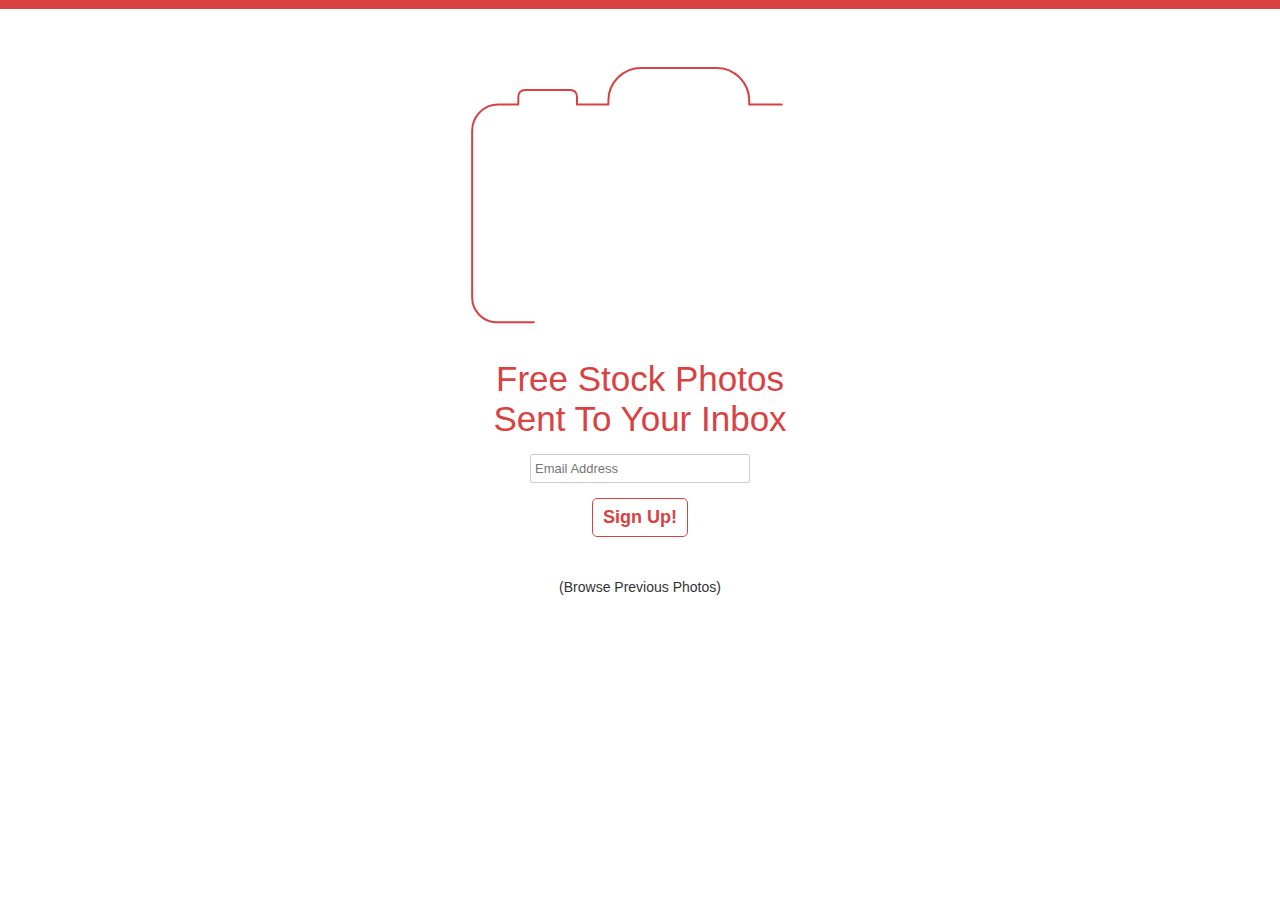
<file: index.html>
<!DOCTYPE html>
<!--[if lt IE 7 ]><html class="ie ie6" lang="en"> <![endif]-->
<!--[if IE 7 ]><html class="ie ie7" lang="en"> <![endif]-->
<!--[if IE 8 ]><html class="ie ie8" lang="en"> <![endif]-->
<!--[if (gte IE 9)|!(IE)]><!--><html lang="en"> <!--<![endif]-->
<head>

	<!-- Basic Page Needs
  ================================================== -->
	<meta charset="utf-8">
	<title>Stock For Love</title>
	<meta name="description" content="">
	<meta name="author" content="">

	<!-- Mobile Specific Metas
  ================================================== -->
	<meta name="viewport" content="width=device-width, initial-scale=1, maximum-scale=1">

	<!-- CSS
  ================================================== -->
	<link rel="stylesheet" href="css/base.css">
	<link rel="stylesheet" href="css/skeleton.css">
	<link rel="stylesheet" href="css/layout.css">
	<link href='http://fonts.googleapis.com/css?family=Nunito:300,400,700' rel='stylesheet' type='text/css'>

	<!--[if lt IE 9]>
		<script src="http://html5shim.googlecode.com/svn/trunk/html5.js"></script>
	<![endif]-->

	<!-- Favicons
	================================================== -->
	<link rel="shortcut icon" href="images/favicon.ico">
	<link rel="apple-touch-icon" href="images/apple-touch-icon.png">
	<link rel="apple-touch-icon" sizes="72x72" href="images/apple-touch-icon-72x72.png">
	<link rel="apple-touch-icon" sizes="114x114" href="images/apple-touch-icon-114x114.png">

	<script>
  (function(i,s,o,g,r,a,m){i['GoogleAnalyticsObject']=r;i[r]=i[r]||function(){
  (i[r].q=i[r].q||[]).push(arguments)},i[r].l=1*new Date();a=s.createElement(o),
  m=s.getElementsByTagName(o)[0];a.async=1;a.src=g;m.parentNode.insertBefore(a,m)
  })(window,document,'script','//www.google-analytics.com/analytics.js','ga');

  ga('create', 'UA-49729981-1', 'stockforlove.com');
  ga('send', 'pageview');

</script>

</head>
<body>



	<!-- Primary Page Layout
	================================================== -->
	<header style="background-color: #D84243; text-align: center; padding: 6px 0px 3px 0px;">
			<!--<a href=""><button class="headerbutton">Home</button></a>
		<a href="browse.html"><button class="headerbutton">Browse</button></a>-->
		</div>
	</div>
	</header>
	<div style="text-align: center;" class="container">
		<div class="sixteen columns">
			<div id="mobilebrah"></div>
			<div style="margin: auto;" id="brah"></div>
			<h2 style="font-weight: 100; color: #D84243">Free Stock Photos<br/>Sent To Your Inbox</h2>
			<!-- Begin MailChimp Signup Form -->
			<div style="margin-top: 15px;" id="mc_embed_signup">
			<form action="http://kylebillings.us7.list-manage.com/subscribe/post?u=8f3111ba7a7a00c8ba2b472cc&amp;id=07a3a87224" method="post" id="mc-embedded-subscribe-form" name="mc-embedded-subscribe-form" class="validate" target="_blank" novalidate>	
			<div class="mc-field-group">
				<input style="margin: auto;" placeholder="Email Address" type="email" value="" name="EMAIL" class="required email" id="mce-EMAIL">
			</div>
			<div><input style="margin-top:15px;" type="submit" value="Sign Up!" name="subscribe" id="mc-embedded-subscribe" class="button"></div>
			<div id="mce-responses">
				<div class="response" id="mce-error-response" style="display:none"></div>
				<div class="response" id="mce-success-response" style="display:none"></div>
			</div>    <!-- real people should not fill this in and expect good things - do not remove this or risk form bot signups-->
   			<div style="position: absolute; left: -5000px;"><input type="text" name="b_8f3111ba7a7a00c8ba2b472cc_07a3a87224" value=""></div>
			
			</form>
			</div>
			<!--End mc_embed_signup-->
		</div>

		<div class="sixteen columns">
			<a href="browse.html"><p>(Browse Previous Photos)</p></a>
		</div>
		
		<div class="one-third column">
			<h3></h3>
			<p></p>

		</div>
		<div class="one-third column">
			<h3></h3>
			
			

		</div>
		<div class="one-third column">
			<h3></h3>
			<p></p>
		</div>

	</div><!-- container -->

	<script src="//ajax.googleapis.com/ajax/libs/jquery/1.9.0/jquery.min.js"></script>
        <script>window.jQuery || document.write('<script src="js/vendor/jquery-1.9.0.min.js"><\/script>')</script>

<script src="js/jquery.lazylinepainter-1.1.min.js"></script>
        <script src="js/raphael-min.js"></script>
        
        <script src="js/main.js"></script>
<!-- End Document
================================================== -->
</body>
</html>
</file>
<file: css/base.css>
/*
* Skeleton V1.2
* Copyright 2011, Dave Gamache
* www.getskeleton.com
* Free to use under the MIT license.
* http://www.opensource.org/licenses/mit-license.php
* 6/20/2012
*/


/* Table of Content
==================================================
	#Reset & Basics
	#Basic Styles
	#Site Styles
	#Typography
	#Links
	#Lists
	#Images
	#Buttons
	#Forms
	#Misc */


/* #Reset & Basics (Inspired by E. Meyers)
================================================== */
	html, body, div, span, applet, object, iframe, h1, h2, h3, h4, h5, h6, p, blockquote, pre, a, abbr, acronym, address, big, cite, code, del, dfn, em, img, ins, kbd, q, s, samp, small, strike, strong, sub, sup, tt, var, b, u, i, center, dl, dt, dd, ol, ul, li, fieldset, form, label, legend, table, caption, tbody, tfoot, thead, tr, th, td, article, aside, canvas, details, embed, figure, figcaption, footer, header, hgroup, menu, nav, output, ruby, section, summary, time, mark, audio, video {
		margin: 0;
		padding: 0;
		border: 0;
		font-size: 100%;
		font: inherit;
		vertical-align: baseline; }
	article, aside, details, figcaption, figure, footer, header, hgroup, menu, nav, section {
		display: block; }
	body {
		line-height: 1; }
	ol, ul {
		list-style: none; }
	blockquote, q {
		quotes: none; }
	blockquote:before, blockquote:after,
	q:before, q:after {
		content: '';
		content: none; }
	table {
		border-collapse: collapse;
		border-spacing: 0; }


/* #Basic Styles
================================================== */
	body {
		background-color: #fff;
		background-repeat: no-repeat;
		font: 14px/21px "Helvetica", "Helvetica Neue", Helvetica, Arial, sans-serif;
		color: #444;
		-webkit-font-smoothing: antialiased; /* Fix for webkit rendering */
		-webkit-text-size-adjust: 100%;
 }


/* #Typography
================================================== */
	h1, h2, h3, h4, h5, h6 {
		color: #181818;
		font-family: "Helvetica", "Georgia", "Times New Roman", serif;
		font-weight: 100; }
	h1 a, h2 a, h3 a, h4 a, h5 a, h6 a { font-weight: inherit; }
	h1 { font-size: 46px; line-height: 50px; margin-bottom: 14px;}
	h2 { font-size: 35px; line-height: 40px; margin-bottom: 10px; }
	h3 { font-size: 28px; line-height: 34px; margin-bottom: 8px; }
	h4 { font-size: 21px; line-height: 30px; margin-bottom: 4px; }
	h5 { font-size: 17px; line-height: 24px; }
	h6 { font-size: 14px; line-height: 21px; }
	.subheader { color: #777; }

	p { margin: 0 0 20px 0; }
	p img { margin: 0; }
	p.lead { font-size: 21px; line-height: 27px; color: #777;  }

	em { font-style: italic; }
	strong { font-weight: bold; color: #333; }
	small { font-size: 80%; }

/*	Blockquotes  */
	blockquote, blockquote p { font-size: 17px; line-height: 24px; color: #777; font-style: italic; }
	blockquote { margin: 0 0 20px; padding: 9px 20px 0 19px; border-left: 1px solid #ddd; }
	blockquote cite { display: block; font-size: 12px; color: #555; }
	blockquote cite:before { content: "\2014 \0020"; }
	blockquote cite a, blockquote cite a:visited, blockquote cite a:visited { color: #555; }

	hr { border: solid #ddd; border-width: 1px 0 0; clear: both; margin: 10px 0 30px; height: 0; }


/* #Links
================================================== */
	a, a:visited { color: #333; text-decoration: none; outline: 0; }
	a:hover, a:focus { color: #D84243; }
	p a, p a:visited { line-height: inherit; }


/* #Lists
================================================== */
	ul, ol { margin-bottom: 20px; }
	ul { list-style: none outside; }
	ol { list-style: decimal; }
	ol, ul.square, ul.circle, ul.disc { margin-left: 30px; }
	ul.square { list-style: square outside; }
	ul.circle { list-style: circle outside; }
	ul.disc { list-style: disc outside; }
	ul ul, ul ol,
	ol ol, ol ul { margin: 4px 0 5px 30px; font-size: 90%;  }
	ul ul li, ul ol li,
	ol ol li, ol ul li { margin-bottom: 6px; }
	li { line-height: 18px; margin-bottom: 12px; }
	ul.large li { line-height: 21px; }
	li p { line-height: 21px; }

/* #Images
================================================== */

	img.scale-with-grid {
		max-width: 100%;
		height: auto; }

	#main-image-container {
		width: 100%;
		max-height: 500px;
		overflow: hidden;
	}

	#main-image {
		width: 100%;
		display: none;
	}

/* #Buttons
================================================== */

	.story-cover-arrow {
		content: '';
		display: block;
		width: 16px;
		height: 16px;
		position: absolute;
		bottom: -100px;
		left: 50%;
		margin-left: -8px;
		border: 2px solid rgba(255,255,255,0.35);
		background: rgba(0,0,0,0);
		border-left: 0;
		border-top: 0;
		outline: 0;
		-webkit-transform: rotate(45deg);
		-moz-transform: rotate(45deg);
		-ms-transform: rotate(45deg);
		-o-transform: rotate(45deg);
		transform: rotate(45deg);
		cursor: pointer;
	}

	.button,
	button,
	input[type="submit"],
	input[type="reset"],
	input[type="button"] {
      background: #fff; /* Old browsers */
      border: 1px solid #D84243;
      border-radius: 5px;
	  color: #D84243;
	  display: inline-block;
	  font-size: 18px;
	  font-weight: bold;
	  text-decoration: none;
	  cursor: pointer;
	  margin-bottom: 20px;
	  line-height: normal;
	  padding: 8px 10px;
	  font-family: "Helvetica", "Helvetica Neue", Helvetica, Arial, sans-serif; }

	.button:hover,
	button:hover,
	input[type="submit"]:hover,
	input[type="reset"]:hover,
	input[type="button"]:hover {
		background-color: #D84243;
		color: #fff;
}

	.button:active,
	button:active,
	input[type="submit"]:active,
	input[type="reset"]:active,
	input[type="button"]:active {
		border: 1px solid #666;
}

	.button.full-width,
	button.full-width,
	input[type="submit"].full-width,
	input[type="reset"].full-width,
	input[type="button"].full-width {
		width: 100%;
		padding-left: 0 !important;
		padding-right: 0 !important;
		text-align: center; }

	/* Fix for odd Mozilla border & padding issues */
	button::-moz-focus-inner,
	input::-moz-focus-inner {
    border: 0;
    padding: 0;
	}

	.headerbutton {
		border: 1px solid #fff;
		background-color: #D84243;
		color: #fff;
	}

	.headerbutton:hover {
		background-color: #fff;
		color: #D84243;
	}

/* #Forms
================================================== */

	form {
		margin-bottom: 20px; }
	fieldset {
		margin-bottom: 20px; }
	input[type="text"],
	input[type="password"],
	input[type="email"],
	textarea,
	select {
		border: 1px solid #ccc;
		padding: 6px 4px;
		outline: none;
		-moz-border-radius: 2px;
		-webkit-border-radius: 2px;
		border-radius: 2px;
		font: 13px "Helvetica", "Helvetica Neue", Helvetica, Arial, sans-serif;
		color: #777;
		margin: 0;
		width: 210px;
		max-width: 100%;
		display: block;
		margin-bottom: 20px;
		background: #fff; }
	select {
		padding: 0; }
	input[type="text"]:focus,
	input[type="password"]:focus,
	input[type="email"]:focus,
	textarea:focus {
		border: 1px solid #aaa;
 		color: #444;
 		-moz-box-shadow: 0 0 3px rgba(0,0,0,.2);
		-webkit-box-shadow: 0 0 3px rgba(0,0,0,.2);
		box-shadow:  0 0 3px rgba(0,0,0,.2); }
	textarea {
		min-height: 60px; }
	label,
	legend {
		display: block;
		font-weight: bold;
		font-size: 13px;  }
	select {
		width: 220px; }
	input[type="checkbox"] {
		display: inline; }
	label span,
	legend span {
		font-weight: normal;
		font-size: 13px;
		color: #444; }

/* #Misc
================================================== */
	.remove-bottom { margin-bottom: 0 !important; }
	.half-bottom { margin-bottom: 10px !important; }
	.add-bottom { margin-bottom: 20px !important; }

	.image {
		width: 100%;
	}

	#brah {
		height: 350px;
	}
</file>
<file: css/skeleton.css>
/*
* Skeleton V1.2
* Copyright 2011, Dave Gamache
* www.getskeleton.com
* Free to use under the MIT license.
* http://www.opensource.org/licenses/mit-license.php
* 6/20/2012
*/


/* Table of Contents
==================================================
    #Base 960 Grid
    #Tablet (Portrait)
    #Mobile (Portrait)
    #Mobile (Landscape)
    #Clearing */



/* #Base 960 Grid
================================================== */

    .container                                  { position: relative; width: 960px; margin: 0 auto; padding: 0; }
    .container .column,
    .container .columns                         { float: left; display: inline; margin-left: 10px; margin-right: 10px; }
    .row                                        { margin-bottom: 20px; }

    /* Nested Column Classes */
    .column.alpha, .columns.alpha               { margin-left: 0; }
    .column.omega, .columns.omega               { margin-right: 0; }

    /* Base Grid */
    .container .one.column,
    .container .one.columns                     { width: 40px;  }
    .container .two.columns                     { width: 100px; }
    .container .three.columns                   { width: 160px; }
    .container .four.columns                    { width: 220px; }
    .container .five.columns                    { width: 280px; }
    .container .six.columns                     { width: 340px; }
    .container .seven.columns                   { width: 400px; }
    .container .eight.columns                   { width: 460px; }
    .container .nine.columns                    { width: 520px; }
    .container .ten.columns                     { width: 580px; }
    .container .eleven.columns                  { width: 640px; }
    .container .twelve.columns                  { width: 700px; }
    .container .thirteen.columns                { width: 760px; }
    .container .fourteen.columns                { width: 820px; }
    .container .fifteen.columns                 { width: 880px; }
    .container .sixteen.columns                 { width: 940px; }

    .container .one-third.column                { width: 300px; }
    .container .two-thirds.column               { width: 620px; }

    /* Offsets */
    .container .offset-by-one                   { padding-left: 60px;  }
    .container .offset-by-two                   { padding-left: 120px; }
    .container .offset-by-three                 { padding-left: 180px; }
    .container .offset-by-four                  { padding-left: 240px; }
    .container .offset-by-five                  { padding-left: 300px; }
    .container .offset-by-six                   { padding-left: 360px; }
    .container .offset-by-seven                 { padding-left: 420px; }
    .container .offset-by-eight                 { padding-left: 480px; }
    .container .offset-by-nine                  { padding-left: 540px; }
    .container .offset-by-ten                   { padding-left: 600px; }
    .container .offset-by-eleven                { padding-left: 660px; }
    .container .offset-by-twelve                { padding-left: 720px; }
    .container .offset-by-thirteen              { padding-left: 780px; }
    .container .offset-by-fourteen              { padding-left: 840px; }
    .container .offset-by-fifteen               { padding-left: 900px; }



/* #Tablet (Portrait)
================================================== */

    /* Note: Design for a width of 768px */

    @media only screen and (min-width: 768px) and (max-width: 959px) {
        .container                                  { width: 768px; }
        .container .column,
        .container .columns                         { margin-left: 10px; margin-right: 10px;  }
        .column.alpha, .columns.alpha               { margin-left: 0; margin-right: 10px; }
        .column.omega, .columns.omega               { margin-right: 0; margin-left: 10px; }
        .alpha.omega                                { margin-left: 0; margin-right: 0; }

        .container .one.column,
        .container .one.columns                     { width: 28px; }
        .container .two.columns                     { width: 76px; }
        .container .three.columns                   { width: 124px; }
        .container .four.columns                    { width: 172px; }
        .container .five.columns                    { width: 220px; }
        .container .six.columns                     { width: 268px; }
        .container .seven.columns                   { width: 316px; }
        .container .eight.columns                   { width: 364px; }
        .container .nine.columns                    { width: 412px; }
        .container .ten.columns                     { width: 460px; }
        .container .eleven.columns                  { width: 508px; }
        .container .twelve.columns                  { width: 556px; }
        .container .thirteen.columns                { width: 604px; }
        .container .fourteen.columns                { width: 652px; }
        .container .fifteen.columns                 { width: 700px; }
        .container .sixteen.columns                 { width: 748px; }

        .container .one-third.column                { width: 236px; }
        .container .two-thirds.column               { width: 492px; }

        /* Offsets */
        .container .offset-by-one                   { padding-left: 48px; }
        .container .offset-by-two                   { padding-left: 96px; }
        .container .offset-by-three                 { padding-left: 144px; }
        .container .offset-by-four                  { padding-left: 192px; }
        .container .offset-by-five                  { padding-left: 240px; }
        .container .offset-by-six                   { padding-left: 288px; }
        .container .offset-by-seven                 { padding-left: 336px; }
        .container .offset-by-eight                 { padding-left: 384px; }
        .container .offset-by-nine                  { padding-left: 432px; }
        .container .offset-by-ten                   { padding-left: 480px; }
        .container .offset-by-eleven                { padding-left: 528px; }
        .container .offset-by-twelve                { padding-left: 576px; }
        .container .offset-by-thirteen              { padding-left: 624px; }
        .container .offset-by-fourteen              { padding-left: 672px; }
        .container .offset-by-fifteen               { padding-left: 720px; }
    }


/*  #Mobile (Portrait)
================================================== */

    /* Note: Design for a width of 320px */

    @media only screen and (max-width: 767px) {
        .container { width: 300px; }
        .container .columns,
        .container .column { margin: 0; }

        .container .one.column,
        .container .one.columns,
        .container .two.columns,
        .container .three.columns,
        .container .four.columns,
        .container .five.columns,
        .container .six.columns,
        .container .seven.columns,
        .container .eight.columns,
        .container .nine.columns,
        .container .ten.columns,
        .container .eleven.columns,
        .container .twelve.columns,
        .container .thirteen.columns,
        .container .fourteen.columns,
        .container .fifteen.columns,
        .container .sixteen.columns,
        .container .one-third.column,
        .container .two-thirds.column  { width: 300px; }

        /* Offsets */
        .container .offset-by-one,
        .container .offset-by-two,
        .container .offset-by-three,
        .container .offset-by-four,
        .container .offset-by-five,
        .container .offset-by-six,
        .container .offset-by-seven,
        .container .offset-by-eight,
        .container .offset-by-nine,
        .container .offset-by-ten,
        .container .offset-by-eleven,
        .container .offset-by-twelve,
        .container .offset-by-thirteen,
        .container .offset-by-fourteen,
        .container .offset-by-fifteen { padding-left: 0; }

    }


/* #Mobile (Landscape)
================================================== */

    /* Note: Design for a width of 480px */

    @media only screen and (min-width: 480px) and (max-width: 767px) {
        .container { width: 420px; }
        .container .columns,
        .container .column { margin: 0; }

        .container .one.column,
        .container .one.columns,
        .container .two.columns,
        .container .three.columns,
        .container .four.columns,
        .container .five.columns,
        .container .six.columns,
        .container .seven.columns,
        .container .eight.columns,
        .container .nine.columns,
        .container .ten.columns,
        .container .eleven.columns,
        .container .twelve.columns,
        .container .thirteen.columns,
        .container .fourteen.columns,
        .container .fifteen.columns,
        .container .sixteen.columns,
        .container .one-third.column,
        .container .two-thirds.column { width: 420px; }
    }


/* #Clearing
================================================== */

    /* Self Clearing Goodness */
    .container:after { content: "\0020"; display: block; height: 0; clear: both; visibility: hidden; }

    /* Use clearfix class on parent to clear nested columns,
    or wrap each row of columns in a <div class="row"> */
    .clearfix:before,
    .clearfix:after,
    .row:before,
    .row:after {
      content: '\0020';
      display: block;
      overflow: hidden;
      visibility: hidden;
      width: 0;
      height: 0; }
    .row:after,
    .clearfix:after {
      clear: both; }
    .row,
    .clearfix {
      zoom: 1; }

    /* You can also use a <br class="clear" /> to clear columns */
    .clear {
      clear: both;
      display: block;
      overflow: hidden;
      visibility: hidden;
      width: 0;
      height: 0;
    }
</file>
<file: css/layout.css>
/*
* Skeleton V1.2
* Copyright 2011, Dave Gamache
* www.getskeleton.com
* Free to use under the MIT license.
* http://www.opensource.org/licenses/mit-license.php
* 6/20/2012
*/

/* Table of Content
==================================================
	#Site Styles
	#Page Styles
	#Media Queries
	#Font-Face */

/* #Site Styles
================================================== */

/* #Page Styles
================================================== */

/* #Media Queries
================================================== */

	/* Smaller than standard 960 (devices and browsers) */
	@media only screen and (max-width: 959px) {
		#main-image {display: inline;}
	}

	/* Tablet Portrait size to standard 960 (devices and browsers) */
	@media only screen and (min-width: 768px) and (max-width: 959px) {}

	/* All Mobile Sizes (devices and browser) */
	@media only screen and (max-width: 767px) {}

	/* Mobile Landscape Size to Tablet Portrait (devices and browsers) */
	@media only screen and (min-width: 480px) and (max-width: 767px) {
	}

	/* Mobile Portrait Size to Mobile Landscape Size (devices and browsers) */
	@media only screen and (max-width: 479px) {
		#brah {display: none;}
		#mobilebrah {display: block; height: 50px;
		}
	}


/* #Font-Face
================================================== */
/* 	This is the proper syntax for an @font-face file
		Just create a "fonts" folder at the root,
		copy your FontName into code below and remove
		comment brackets */

/*	@font-face {
	    font-family: 'FontName';
	    src: url('../fonts/FontName.eot');
	    src: url('../fonts/FontName.eot?iefix') format('eot'),
	         url('../fonts/FontName.woff') format('woff'),
	         url('../fonts/FontName.ttf') format('truetype'),
	         url('../fonts/FontName.svg#webfontZam02nTh') format('svg');
	    font-weight: normal;
	    font-style: normal; }
*/
</file>
